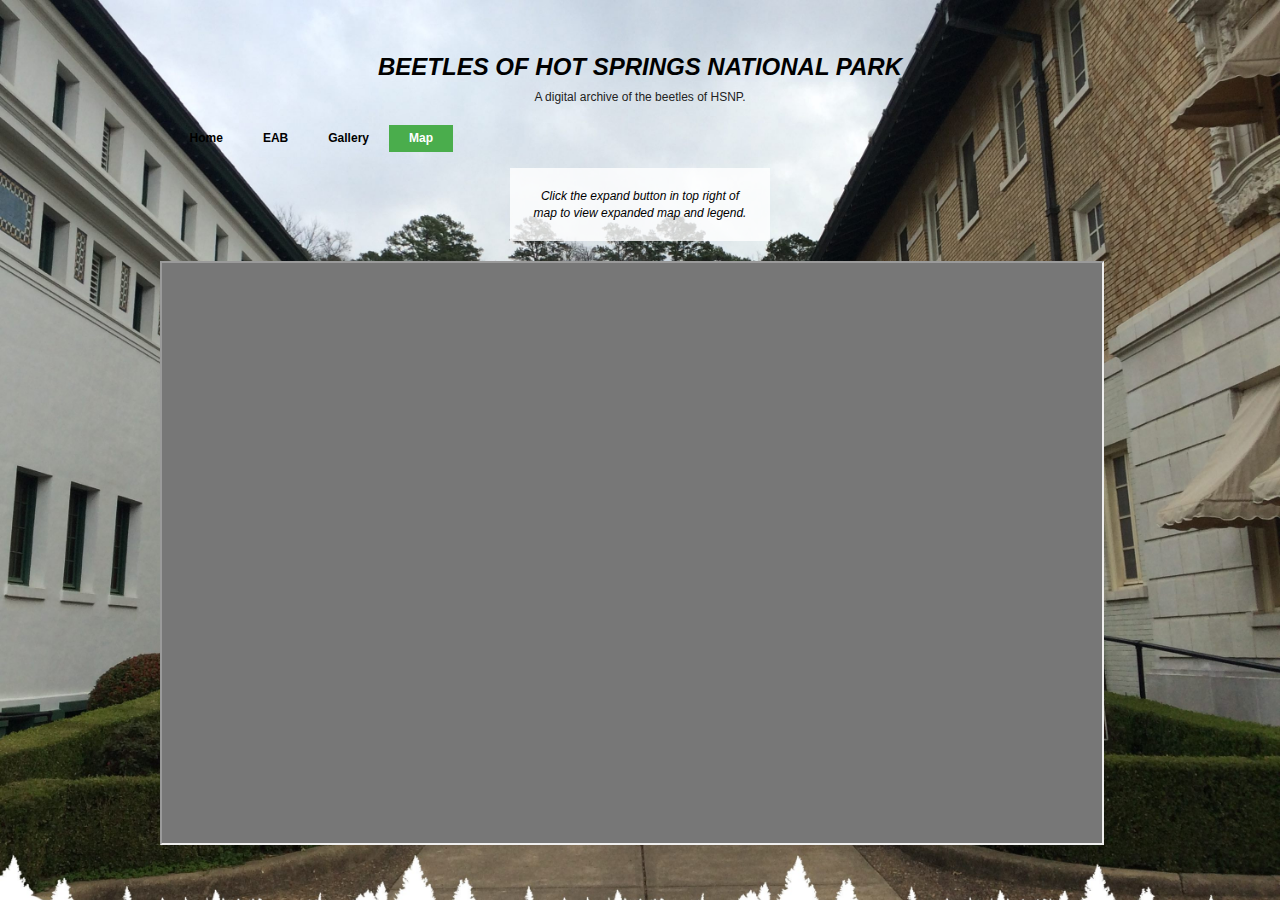
<file: map.html>
<!DOCTYPE html>
<html lang="en">
<head>

<!--
http://www.queness.com/post/14577/create-a-simple-responsive-portfolio-page-with-filtering-and-hover-effect
http://www.queness.com/resources/html/simple-portfolio-page/index.html
-->

	<meta charset="utf-8">
	<title>Beetles of Hot Springs</title>
	<meta name="description" content="In this tutorial, I'm going to show you how to create portfolio page with filtering and also hover effect for each of your project. We will be using a CSS3 and jQuery filter & sort plugin called MixItUp.">
	<meta name="author" content="">
	<meta name="viewport" content="width=device-width, initial-scale=1, maximum-scale=1">

	<link rel="stylesheet" href="css/normalize.css">
	<link rel="stylesheet" href="css/layout.css">
	<link rel="shortcut icon" type="image/x-icon" href="favicon.ico" />

	<!--[if lt IE 9]>
		<script src="http://html5shim.googlecode.com/svn/trunk/html5.js"></script>a
	<![endif]-->
	<script type="text/javascript" src="http://ajax.googleapis.com/ajax/libs/jquery/1.9.1/jquery.min.js"></script>
	<script type="text/javascript" src="js/jquery.mixitup.min.js"></script>
	
	<script type="text/javascript">
	$(function () {
		
		var filterList = {
		
			init: function () {
			
				// MixItUp plugin
				// http://mixitup.io
				$('#portfoliolist').mixItUp({
  				selectors: {
    			  target: '.portfolio',
    			  filter: '.filter'	
    		  },
    		  load: {
      		  filter: '.app'  
      		}     
				});								
			
			}

		};
		
		// Run the show!
		filterList.init();
		
		
	});	
	</script>

</head>
<body>

	<div id="info">
		<div class="info-wrapper">
			<a class="title"><b>BEETLES OF HOT SPRINGS NATIONAL PARK</b></a>
			<p>A digital archive of the beetles of HSNP.</p>
		</div>
	</div>	

		<div class="container">

			<ul id="filters" class="clearfix">
				<li><span class="tabs filter"><a class="link" href="index.html">Home</a></span></li>
				<li><span class="tabs filter"><a class="link" href="EAB.html">EAB</a></span></li>
				<li><span class="tabs filter"><a class="link" href="gallery.html">Gallery</a></span></li>
				<li><span class="tabs filter active">Map</span></li>	
			</ul>
			
		<p class="mapHeader">Click the expand button in top right of map to view expanded map and legend.</p>

	<div id="map">
		<iframe src="https://www.google.com/maps/d/u/0/embed?mid=1aZgiZc4-b-1HOfXi1E2U0hnjJnc" width="940" height="580"></iframe>
	</div>

</body>
</html>
</file>
<file: css/layout.css>
html {
  overflow-y: scroll;
}

body {
	font-family: Helvetica, Arial, Verdana;
	/*background: #efefef url('../img/ticks.png') repeat 0 0;*/
	margin:15px 0 0 0;
	font-size:12px;
	/*background-image: url("https://upload.wikimedia.org/wikipedia/commons/0/0d/Hot_Springs_National_Park_007.jpg");*/
	background-image: url("../backDrop.jpg");
	background-size: 100%;
}




.taxonomy{
	text-align: center;
	font-style: italic;
	font-size: 140%;
	color:white;
}

.mapHeader{

	text-align: center;
	font-style: italic;
	font-size: 100%;
	color:black;
	background-color: rgba(255,255,255,0.8);
	padding:20px;
	margin:auto;
	margin-bottom:20px;
	width:220px;
}

.galleryP{
	text-align: center;
	font-style: italic;
	font-size: 100%;
	color:black;
	background-color: rgba(255,255,255,0.8);
	padding:20px;
}

.homeImg{
	margin: auto;
	display: block;
	width: 50%;
	border: 4px solid rgba(255,255,255,0.7);
}

.homeP{
	margin: auto;
	margin-bottom: 90px;
	width:45.8%;
	background-color: rgba(255,255,255,0.8);
	padding:20px;
	font-size: 100%;
}

.EABP{
	margin: auto;
	margin-bottom: 140px;
	width:45.8%;
	background-color: rgba(255,255,255,0.8);
	padding:20px;
	font-size: 100%;
}

.credit{
	vertical-align:text-bottom;
	text-align:right;
	color:black;
	font-weight:400%;
	margin-right:20px;
	font-style:italic;
}



.title{
	font-size: 200%;
	font-family: Arial;
	font-style: italic;
	color: black;
}

.backArrow{
	margin-top:0px;
}

.tabs{
	font-weight:bold;
	color: black;
}

a.link{
    text-decoration:none;
	color:black;
}

#map{

    float:left;
    text-align:center;
}
div.sub, iframe {

    margin: 0 auto;
    background-color: #777;

}

#info {
	-webkit-border-radius:5px;
	-moz-border-radius:5px;
	border-radius:5px;				
	background:rgba(252, 248, 227, 0);	
	width:95%;
	max-width:550px;
	margin:0 auto 20px auto;
	font-family:arial;
	font-size:12px;
	-webkit-box-sizing: border-box;
	-moz-box-sizing: border-box;
	-o-box-sizing: border-box;
}

	#info .info-wrapper {
	padding:0px;
	margin-top:50px;
	-webkit-box-sizing: border-box;
	-moz-box-sizing: border-box;
	-o-box-sizing: border-box; 
	text-align: center;
	

	}
	
	/*#info a {
		color:#c09853;
		text-decoration:none;
	}*/
	
	#info p {
		margin:5px 0 0 0;
	}


.container { 
	position: relative; 
	width: 960px; 
	margin: 0 auto; 
	-webkit-transition: all 1s ease;
  -moz-transition: all 1s ease;
  -o-transition: all 1s ease;
  transition: all 1s ease;	
}
 
#filters {
	margin:1%;
	padding:0;
	list-style:none;
}

	#filters li {
		float:left;
	}
	
	#filters li span {
		display: block;
		padding:5px 20px;		
		text-decoration:none;
		color:black;
		cursor: pointer;
	}
	
	#filters li span.active {
		background: #4aad4c;
		color:#fff;
	}
 

 
#portfoliolist .portfolio {
	-webkit-box-sizing: border-box;
	-moz-box-sizing: border-box;
	-o-box-sizing: border-box;
	width:23%;
	margin:1%;
	display:none;
	float:left;
	overflow:hidden;
}

	.portfolio-wrapper {
		overflow:hidden;
		position: relative !important;
		background: #666;
		cursor:pointer;
	}

	.portfolio img {
		max-width:100%;
		position: relative;
		top:0;
    -webkit-transition: all 600ms cubic-bezier(0.645, 0.045, 0.355, 1);
    transition:         all 600ms cubic-bezier(0.645, 0.045, 0.355, 1);		
	}
	
	.portfolio .label {
		position: absolute;
		width: 100%;
		height:40px;
		bottom:-40px;
    -webkit-transition: all 300ms cubic-bezier(0.645, 0.045, 0.355, 1);
    transition:         all 300ms cubic-bezier(0.645, 0.045, 0.355, 1);
	}

		.portfolio .label-bg {
			background: #4aad4c;
			width: 100%;
			height:100%;
			position: absolute;
			top:0;
			left:0;
		}
		
		.invasive.portfolio .label-bg {
			background: #dbaa18;
		}
	
		.portfolio .label-text {
			color:#fff;
			position: relative;
			z-index:500;
			padding:5px 8px;
		}
			
			.portfolio .text-category {
				display:block;
				font-size:9px;
			}
	
	.portfolio:hover .label {
    bottom:0;
  }
	.portfolio:hover img {
    top:-30px;
  }  

	



/* #Tablet (Portrait) */
@media only screen and (min-width: 768px) and (max-width: 959px) {
	.container {
		width: 768px; 
	}
}


/*  #Mobile (Portrait) - Note: Design for a width of 320px */
@media only screen and (max-width: 767px) {
	.container { 
		width: 95%; 
	}
	
	#portfoliolist .portfolio {
		width:48%;
		margin:1%;
	}		

	#ads {
		display:none;
	}
	
}


/* #Mobile (Landscape) - Note: Design for a width of 480px */
@media only screen and (min-width: 480px) and (max-width: 767px) {
	.container {
		width: 70%;
	}
	
	#ads {
		display:none;
	}
	
}

/* #Clearing */

/* Self Clearing Goodness */
.container:after { content: "\0020"; display: block; height: 0; clear: both; visibility: hidden; }

.clearfix:before,
.clearfix:after,
.row:before,
.row:after {
  content: '\0020';
  display: block;
  overflow: hidden;
  visibility: hidden;
  width: 0;
  height: 0; }
.row:after,
.clearfix:after {
  clear: both; }
.row,
.clearfix {
  zoom: 1; }

.clear {
  clear: both;
  display: block;
  overflow: hidden;
  visibility: hidden;
  width: 0;
  height: 0;
}
</file>
